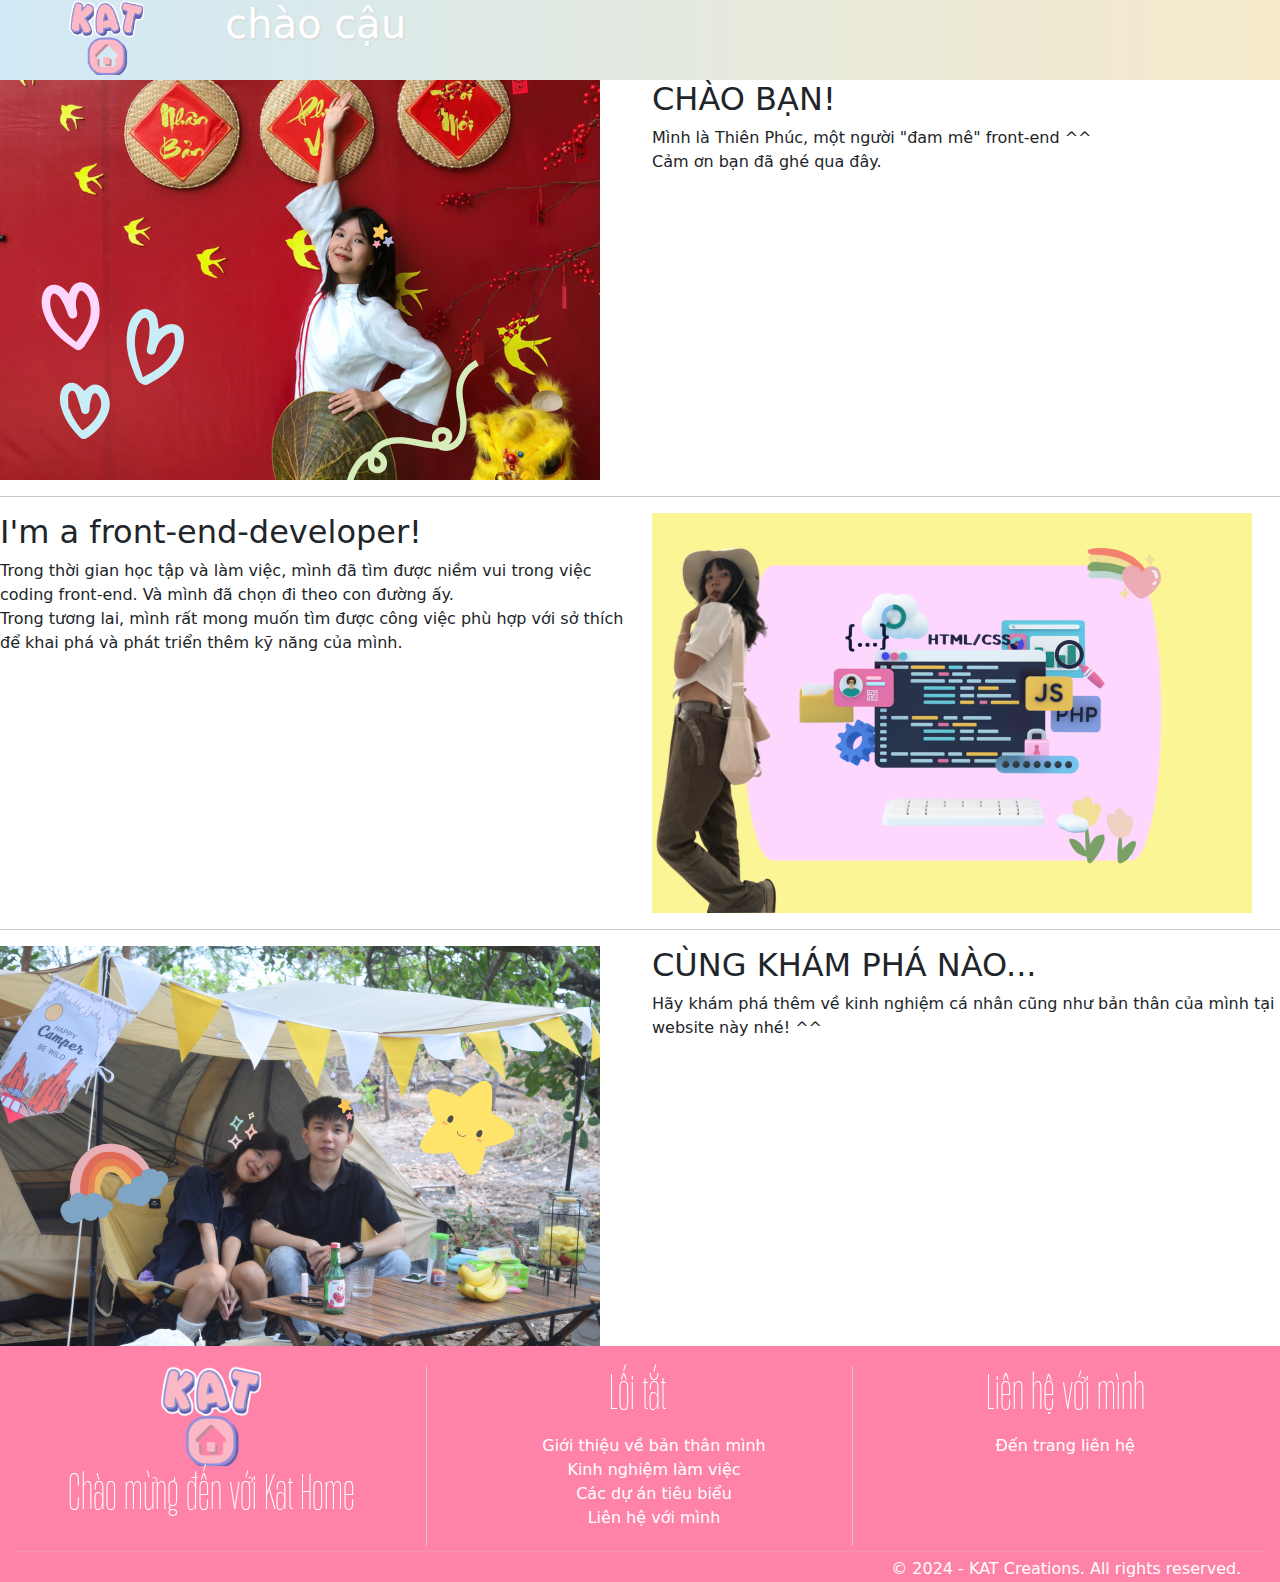
<file: index.html>
<!DOCTYPE html>
<html lang="en">
  <head>
    <meta charset="UTF-8" />
    <meta name="viewport" content="width=device-width, initial-scale=1.0" />
    <title>Xin chào!</title>
    <!-- Bootstrap CSS -->
    <link
      href="https://cdn.jsdelivr.net/npm/bootstrap@5.3.0-alpha1/dist/css/bootstrap.min.css"
      rel="stylesheet"
    />
    <link
      rel="stylesheet"
      href="https://cdnjs.cloudflare.com/ajax/libs/font-awesome/6.5.1/css/all.min.css"
      crossorigin="anonymous"
    />

    <link rel="stylesheet" href="css/style.css" />
    <link rel="stylesheet" href="css/include/header.css" />
    <link rel="stylesheet" href="css/include/footer.css" />
    <link rel="stylesheet" href="css/fonts.css" />
    <link rel="icon" href="img/favicon-kat.png" type="image/png" />
  </head>
  <body>
    <!-- thêm header -->
    <script src="js/includeHeader.js"></script>
    <!-- end header -->
    <section class="home-section">
      <div class="container-fluid" style="padding: 0">
        <div class="row">
          <div class="col-lg-6">
            <img src="img/banner/home-img3.png" />
          </div>
          <div class="col-lg-6">
            <div class="home-1">
              <h2>CHÀO BẠN!</h2>
              <p>Mình là Thiên Phúc, một người "đam mê" front-end ^^</br>
              Cảm ơn bạn đã ghé qua đây.</p>
            </div>
          </div>
        </div>
        <hr />
        <div class="row">
          <div class="col-lg-6">
            <div class="home-1">
              <h2>I'm a front-end-developer!</h2>
              <p>Trong thời gian học tập và làm việc, mình đã tìm được niềm vui 
                trong việc coding front-end. Và mình đã chọn đi theo con đường ấy.</br>
                Trong tương lai, mình rất mong muốn tìm được công việc phù hợp với sở thích để khai phá và phát triển thêm kỹ năng của mình.
              </p>
            </div>
          </div>
          <div class="col-lg-6">
            <img src="img/banner/home-img2.png" />
          </div>
        </div>
        <hr />
        <div class="row">
          <div class="col-lg-6">
            <img src="img/banner/home-img1.png" />
          </div>
          <div class="col-lg-6">
            <div class="home-1">
              <h2>CÙNG KHÁM PHÁ NÀO...</h2>
              <p>Hãy khám phá thêm về kinh nghiệm cá nhân cũng như bản thân của mình tại website này nhé! ^^</p>
            </div>
          </div>
        </div>
      </div>
    </section>
    <!-- thêm footer -->
    <script src="js/includeFooter.js"></script>
    <script src="js/main.js"></script>
    <!-- end footer -->
    <!-- Bootstrap JS (với Popper.js) -->
    <script src="https://cdn.jsdelivr.net/npm/@popperjs/core@2.11.6/dist/umd/popper.min.js"></script>
    <script src="https://cdn.jsdelivr.net/npm/bootstrap@5.3.0-alpha1/dist/js/bootstrap.min.js"></script>
  </body>
</html>
</file>
<file: css/style.css>

</file>
<file: css/include/header.css>
.header {
  background: linear-gradient(to right, #d1e9f6, #f6eacb);
  height: 80px;
}
.header-placeholder {
  height: 80px;
}
.header a img {
  width: 100%;
  height: 75px;
}
</file>
<file: css/include/footer.css>
.footer {
  background: #ff83a9;
  padding-top: 20px;
  padding-bottom: 0;
}
.footer img {
  width: 100px;
}
.footer h4 {
  font-size: 50px;
  text-align: center;
  color: white;
  font-family: "MRCHMaverickGrotesk";
  font-style: normal;
}
.footer p {
  width: 30%;
  color: white;
}
.footer-logo-title {
  display: flex;
  align-items: center;
  flex-direction: column;
}

.footer-logo {
  display: flex;
}
.footer hr {
  border: 0;
  height: 1px;
  background: #ccc;
  margin: 5px 0;
}
.footer a {
  text-decoration: none;
  color: white;
}
.footer a:hover {
  color: #ffd154;
}
.footer ul li {
  list-style: none;
  text-align: center;
}
.footer .row > .col-lg-4 {
  border-right: 1px solid #ccc; /* Thêm đường kẻ chia cột */
  padding-right: 15px; /* Thêm khoảng cách cho bên phải các cột */
}

.footer .row > .col-lg-4:last-child {
  border-right: none; /* Loại bỏ border ở cột cuối cùng */
}
/* Media query cho điện thoại (dưới 480px) */
@media (max-width: 480px) {
  .navbar {
    flex-direction: column;
    text-align: center;
  }
  .footer img {
    width: 70px;
  }
  .footer-logo-title {
    flex-direction: row;
    align-items: center;
  }
  .footer-logo-title h4 {
    margin-left: 10px;
  }

  .footer p {
    width: 100%;
    font-size: 13px;
  }
  .footer h4 {
    font-size: 30px;
  }

  .footer .row {
    display: flex;
    flex-direction: column; /* Xếp các cột theo chiều dọc */
  }

  .footer .row > .col-lg-4 {
    display: flex;
    flex-direction: row;
    justify-content: space-between; /* Giãn cách đều giữa các phần */
    text-align: left; /* Đảm bảo text căn trái */
    border-right: none; /* Loại bỏ border-right */
    border-bottom: 0.5px solid lightgray; /* Thêm đường kẻ chia dưới các cột */
    padding-bottom: 15px; /* Thêm khoảng cách dưới mỗi cột */
    padding-right: 0; /* Đảm bảo không có khoảng cách ở bên phải */
  }

  /* Loại bỏ border-bottom ở cột cuối cùng trên mobile */
  .footer .row > .col-lg-4:last-child {
    border-bottom: none;
  }
}
</file>
<file: css/fonts.css>
@font-face {
  font-family: "MRCHMaverickGrotesk";
  src: url("../fonts/MRCHMaverickGrotesk-Black.otf") format("opentype");
  font-weight: 900;
  font-style: normal;
}

@font-face {
  font-family: "MRCHMaverickGrotesk";
  src: url("../fonts/MRCHMaverickGrotesk-BlackItalic.otf") format("opentype");
  font-weight: 900;
  font-style: italic;
}

@font-face {
  font-family: "MRCHMaverickGrotesk";
  src: url("../fonts/MRCHMaverickGrotesk-Thin.otf") format("opentype");
  font-weight: 100;
  font-style: normal;
}

@font-face {
  font-family: "MRCHMaverickGrotesk";
  src: url("../fonts/MRCHMaverickGrotesk-ThinItalic.otf") format("opentype");
  font-weight: 100;
  font-style: italic;
}
</file>
